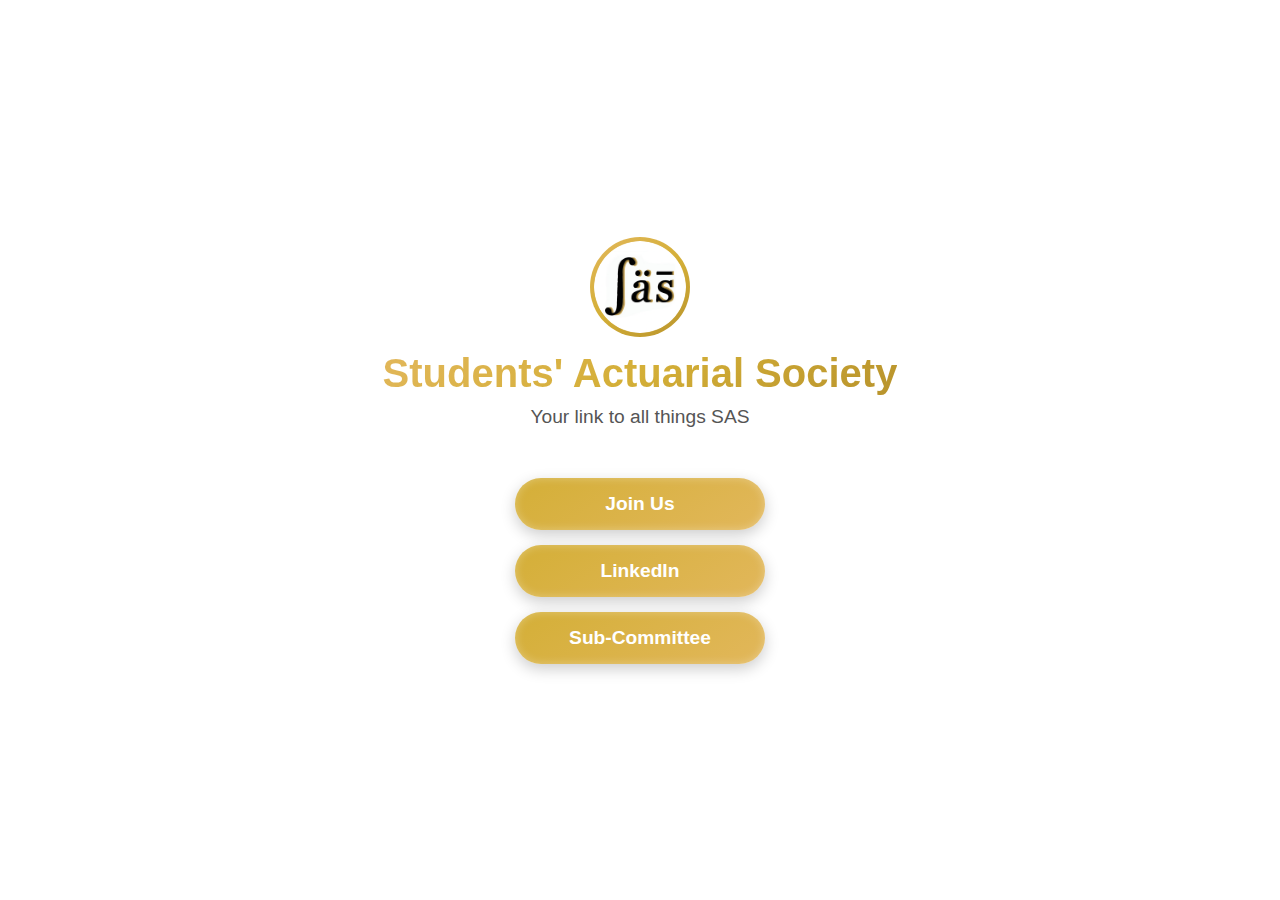
<file: index.HTML>
<!DOCTYPE html>
<html lang="en">
<head>
  <meta charset="UTF-8">
  <meta name="viewport" content="width=device-width, initial-scale=1.0">
  <title>Students' Actuarial Society - LinkTree</title>
  <link rel="stylesheet" href="style.css">
</head>
<body>
  <div class="container">
    <div class="logo">
      <img src="Logo Circle.png" alt="Students' Actuarial Society Logo" class="logo-image">
      <h1>Students' Actuarial Society</h1>
      <p>Your link to all things SAS</p>
    </div>
    <div class="links">
      <a href="https://forms.office.com/Pages/ResponsePage.aspx?id=8l9CbGVo30Kk245q9jSBPVvVKFNrvAZFstqWO7fNo51UQ09EMThQQllRR1lSODFWMEtUQlI2WVUzNy4u" class="button">Join Us</a>
      <a href="https://www.linkedin.com/company/hwsas/" class="button">LinkedIn</a>
      <a href="https://forms.office.com/e/LUkz8jZNQs" class="button">Sub-Committee</a>
    </div>
  </div>
</body>
</html>
</file>
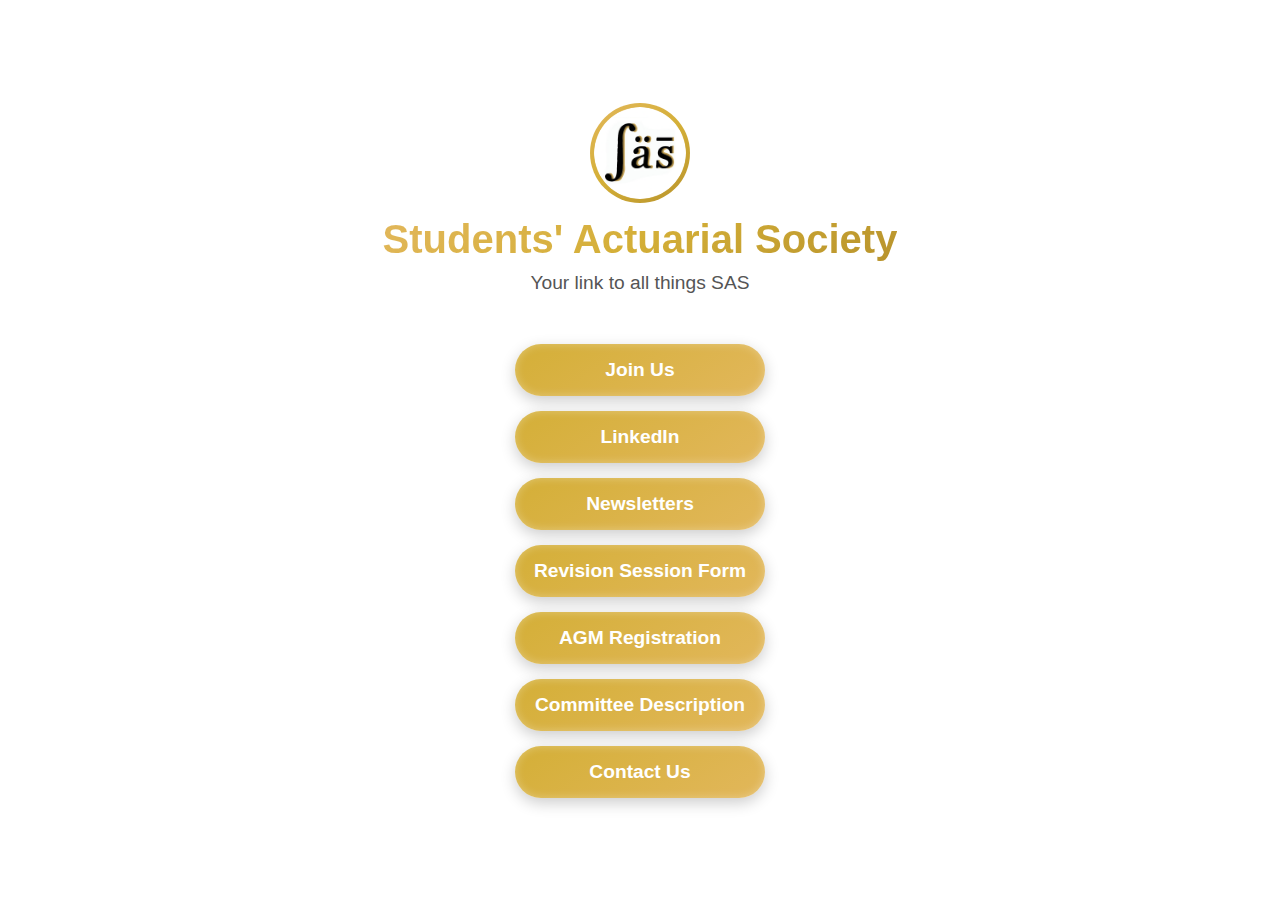
<file: index.html>
<!DOCTYPE html>
<html lang="en">
<head>
  <meta charset="UTF-8">
  <meta name="viewport" content="width=device-width, initial-scale=1.0">
  <meta name="viewport" content="width=device-width, initial-scale=1.0">
  <title>Students' Actuarial Society - LinkTree</title>
  <link rel="stylesheet" href="style.css">
</head>
<body>
  <div class="container">
    <div class="logo">
      <img src="Logo Circle.png" alt="Students' Actuarial Society Logo" class="logo-image">
      <h1>Students' Actuarial Society</h1>
      <p>Your link to all things SAS</p>
    </div>
    <div class="links">
      <a href="https://forms.office.com/Pages/ResponsePage.aspx?id=8l9CbGVo30Kk245q9jSBPVvVKFNrvAZFstqWO7fNo51UQ09EMThQQllRR1lSODFWMEtUQlI2WVUzNy4u" class="button">Join Us</a>
      <a href="https://www.linkedin.com/company/hwsas/" class="button">LinkedIn</a>   
      <a href="NewsLetter.html" class="button">Newsletters</a>
      <a href="https://docs.google.com/forms/d/e/1FAIpQLSffhZp1HWsje9qwEwIFrfGzo5fv23UNtJsWj14n5QYSvp7uLQ/viewform?usp=sf_link" class="button">Revision Session Form</a>
      <a href="https://forms.office.com/Pages/ResponsePage.aspx?id=8l9CbGVo30Kk245q9jSBPaUuzGFo0hpDkGsNoJ7GuflUQjNSSTJTRTVDWTNBN0xOODNSSkNZSDM1Qy4u" class="button">AGM Registration</a>
       <a href="Committee Descriptions (1).pdf" class="button">Committee Description</a>
      <a href="mailto:actuarial.society@hw.ac.uk" class="button">Contact Us</a>
    </div>
  </div>
</body>
</html>
</file>
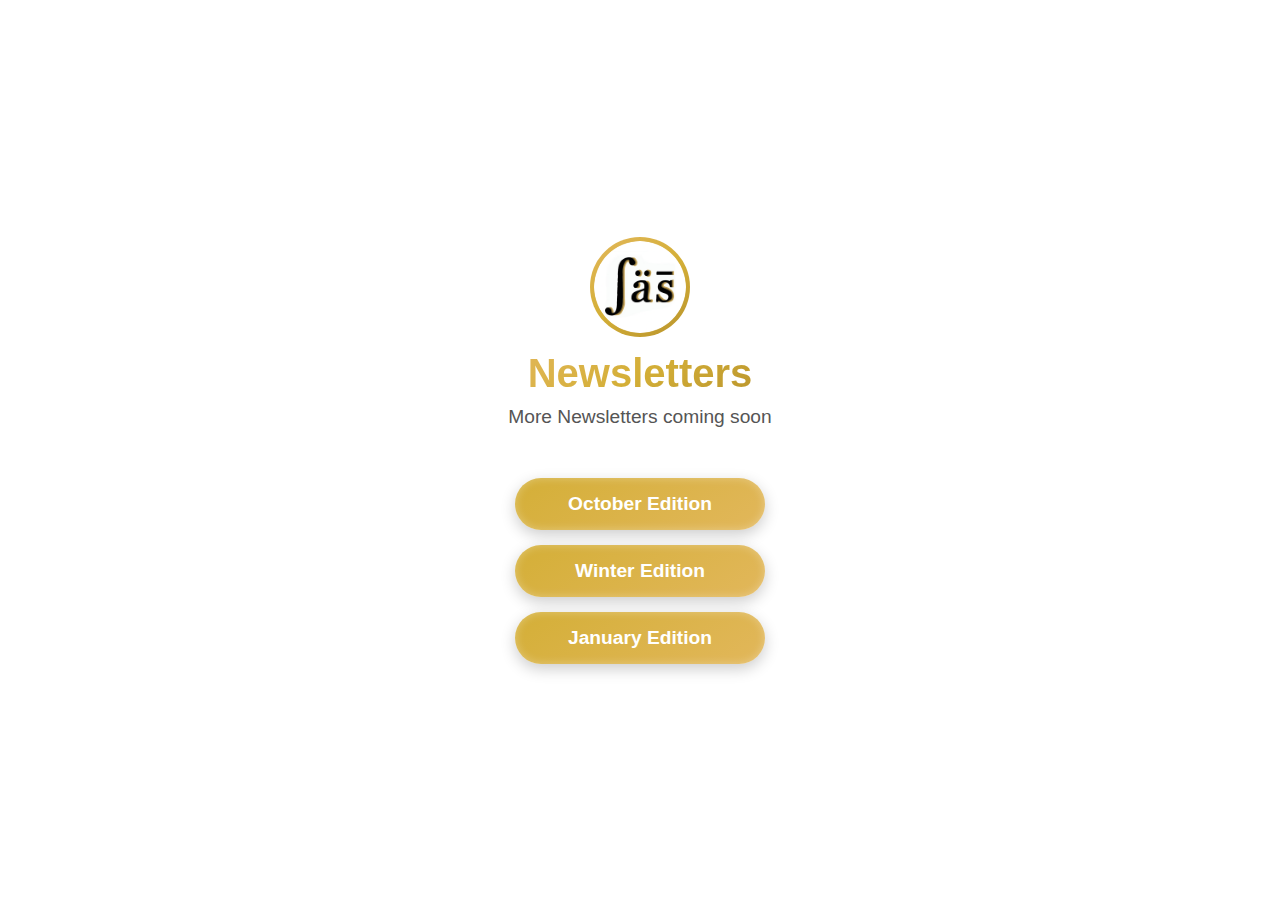
<file: NewsLetter.html>
<!DOCTYPE html>
<html lang="en">
<head>
  <meta charset="UTF-8">
  <meta name="viewport" content="width=device-width, initial-scale=1.0">
  <meta name="viewport" content="width=device-width, initial-scale=1.0">
  <title>Students' Actuarial Society - LinkTree</title>
  <link rel="stylesheet" href="style.css">
</head>
<body>
  <div class="container">
    <div class="logo">
      <img src="Logo Circle.png" alt="Students' Actuarial Society Logo" class="logo-image">
      <h1>Newsletters</h1>
      <p>More Newsletters coming soon</p>
    </div>
    <div class="links">
      <a href="october.pdf" class="button">October Edition</a>
      <a href="Winter.pdf" class="button">Winter Edition</a>
      <a href="SAS Newsletter Jan 2025.pdf" class="button">January Edition</a>
    </div>
  </div>
</body>
</html>
</file>
<file: style.css>
* {
  box-sizing: border-box;
  margin: 0;
  padding: 0;
  font-family: Arial, sans-serif;
}

body {
  display: flex;
  justify-content: center;
  align-items: center;
  min-height: 100vh;
  background-color: #ffffff;
}

.container {
  text-align: center;
  color: #333;
}

.logo {
  margin-bottom: 20px;
  position: relative;
  display: inline-block;
}

.logo-image {
  width: 100px; /* Adjust size as needed */
  margin-bottom: 10px;
  border-radius: 50%;
  padding: 4px; /* Reduced padding for a slimmer border */
  background: linear-gradient(145deg, #e2b75b, #d4af37, #b8932c); /* Gold circular border */
}

.logo h1 {
  font-size: 2.5em;
  font-weight: bold;
  color: #d4af37;
  background: linear-gradient(145deg, #e2b75b, #d4af37, #b8932c);
  background-clip: text;
  -webkit-background-clip: text;
  color: transparent;
  margin-bottom: 10px;
  position: relative;
}

.logo h1::after {
  content: '';
  display: block;
  height: 5px;
  width: 50%;
  background: linear-gradient(90deg, rgba(255, 255, 255, 0.6), rgba(255, 255, 255, 0));
  position: absolute;
  top: 0;
  left: 25%;
  transform: translateY(-10px);
}

.logo p {
  color: #555;
  font-size: 1.2em;
  margin-bottom: 30px;
}

.links {
  display: flex;
  flex-direction: column;
  gap: 15px;
}

.button {
  text-decoration: none;
  font-size: 1.2em;
  color: #ffffff;
  background: linear-gradient(145deg, #d4af37, #e2b75b);
  padding: 15px 0;
  width: 250px;
  margin: 0 auto;
  border-radius: 30px;
  box-shadow: 0px 5px 15px rgba(0, 0, 0, 0.2), inset 0px 0px 10px rgba(255, 255, 255, 0.3);
  transition: transform 0.2s ease, box-shadow 0.2s ease;
  font-weight: bold;
  background-clip: padding-box;
  position: relative;
}

.button:hover {
  transform: translateY(-5px);
  box-shadow: 0px 8px 20px rgba(0, 0, 0, 0.3), inset 0px 0px 15px rgba(255, 255, 255, 0.4);
}

.button:active {
  transform: translateY(3px);
  box-shadow: 0px 5px 10px rgba(0, 0, 0, 0.15);
}
</file>
